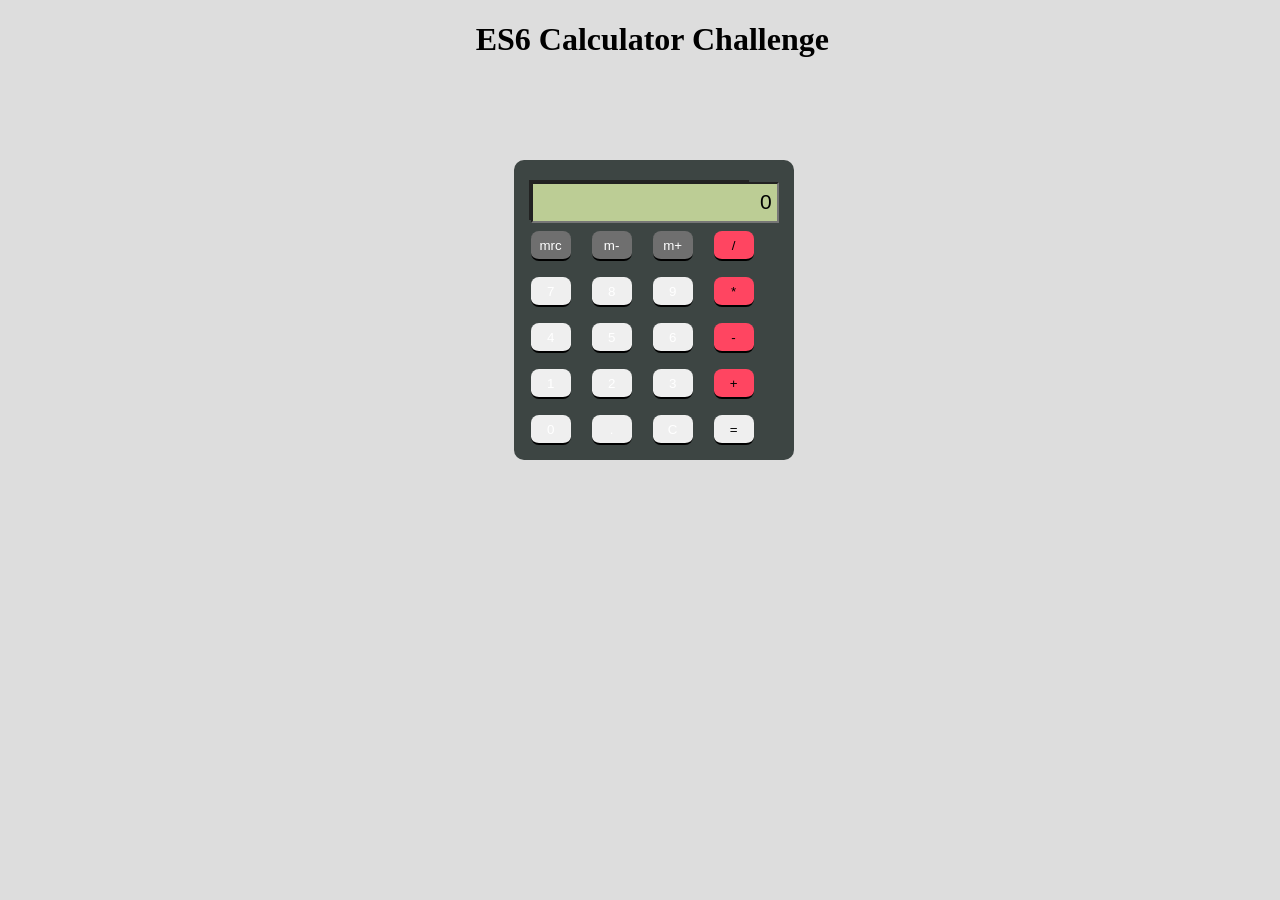
<file: exercise2/index.html>
<!DOCTYPE html>
<html>
	<head>
		<title>Calculator Project</title>
		 <link rel="stylesheet" type="text/css" href="calc.css">
		 <script src="https://google.github.io/traceur-compiler/bin/traceur.js"></script>
    	 <script src="https://google.github.io/traceur-compiler/src/bootstrap.js"></script>
    	  <script src="./calc.js"></script>
	</head>
	<body>
	  <header>
	  	<h1 class="heading">ES6 Calculator Challenge</h1>
	  </header>
	  <main>  
		<div class="box">
			<div class="display"><input type="text" class="padding" readonly size="18" id="display" value="0"></div>
			<div class="keys">
			    <p><input type="button" class="button gray" value="mrc" onclick='c("Created....................")'>
			    <input type="button" class="button gray" value="m-" onclick=''>
			    <input type="button" class="button gray" value="m+" onclick=''>
			    <input type="button" class="button pink" value="/" onclick="calculator.calc('/')"></p>
			    <p><input type="button" class="button black" value="7" onclick="calculator.calc(7)">
			    <input type="button" class="button black" value="8" onclick="calculator.calc(8)">
			    <input type="button" class="button black" value="9" onclick="calculator.calc(9)">
			    <input type="button" class="button pink" value="*" onclick="calculator.calc('*')"></p>
			    <p><input type="button" class="button black" value="4" onclick="calculator.calc(4)">
			    <input type="button" class="button black" value="5" onclick="calculator.calc(5)">
			    <input type="button" class="button black" value="6" onclick="calculator.calc(6)">
			    <input type="button" class="button pink" value="-" onclick="calculator.calc('-')"></p>
			    <p><input type="button" class="button black" value="1" onclick="calculator.calc(1)">
			    <input type="button" class="button black" value="2" onclick="calculator.calc(2)">
			    <input type="button" class="button black" value="3" onclick="calculator.calc(3)">
			    <input type="button" class="button pink" value="+" onclick="calculator.calc('+')"></p>
			    <p><input type="button" class="button black" value="0" onclick="calculator.calc(0)">
			    <input type="button" class="button black" value="." onclick="calculator.calc('.')">
			    <input type="button" class="button black" value="C" onclick=''>
			    <input type="button" class="button orange" value="=" onclick="calculator.calc('=')"></p>
			</div>
		</div>
	  </main>	
	</body>
</html>
</file>
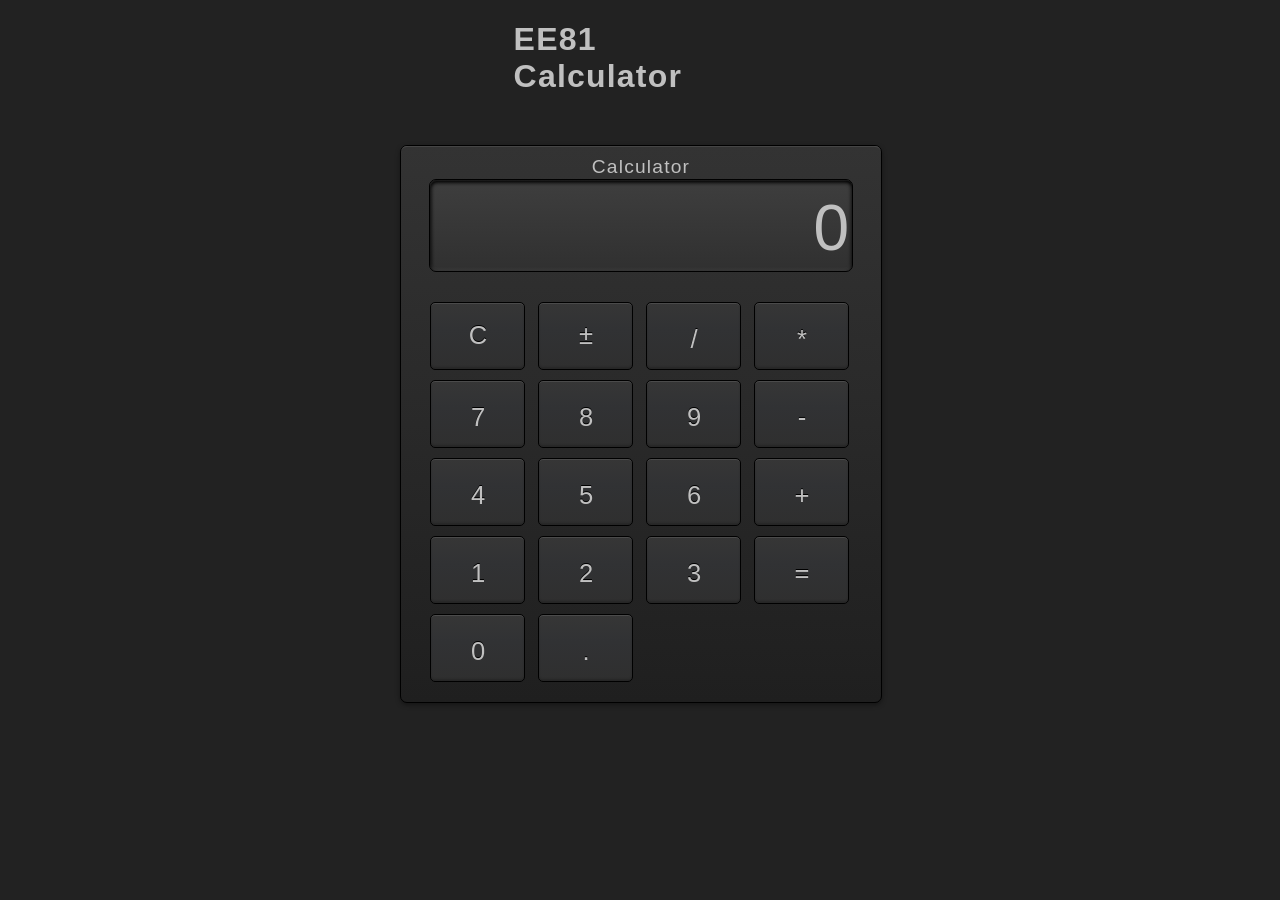
<file: exercise3/index.html>
<!DOCTYPE html>
<html>
	<head>
		<title>Calculator Project</title>
		 <link rel="stylesheet" type="text/css" href="calc.css">
		 <script src="https://google.github.io/traceur-compiler/bin/traceur.js"></script>
    	 <script src="https://google.github.io/traceur-compiler/src/bootstrap.js"></script>
    	  <script type="module">
			 import {Calculator} from './calc.js';
			 window.calculator = new Calculator();
		 </script>	
	</head>
	<body>
	  <header>
	  	<h1 class="heading">EE81 Calculator</h1>
	  </header>
	  <main>  

	  	<!-- NEW CALC START -->

		<div class="wrap">
		    <div class="cal">
		        <span class="title">Calculator</span>
		        <div class="screen"><input type="text" class="padding screen" readonly id="d" value="0"></div>
		        <ul class="buttons">
		            <li><a class="clear" href="c">C</a></li>
		            <li><a class="val" href="-">&plusmn;</a></li>
		            <li><input type="button" class="val" value="/" onclick=''></li>
		            <li><input type="button" class="val" value="*" onclick=''></li>
		            <li><input type="button" class="val" value="7" onclick=''></li>
		            <li><input type="button" class="val" value="8" onclick=''></li>
		            <li><input type="button" class="val" value="9" onclick=''></li>
		            <li><input type="button" class="val" value="-" onclick=''></li>
		            <li><input type="button" class="val" value="4" onclick=''></li>
		            <li><input type="button" class="val" value="5" onclick=''></li>
		            <li><input type="button" class="val" value="6" onclick=''></li>
		            <li><input type="button" class="val" value="+" onclick=''></li>
		            <li><input type="button" class="val" value="1" onclick=''></li>
		            <li><input type="button" class="val" value="2" onclick=''></li>
		            <li><input type="button" class="val" value="3" onclick=''></li>
		            <li><input type="button" class="val" value="=" onclick=''></li>
		            <li><input type="button" class="val" value="0" onclick=''></li>
		            <li><input type="button" class="val" value="." onclick=''></li>
		        </ul>
		    </div>
		    
		    <div class="history">
		        <span class="clear_his">Clear</span>
		        <ul class="list"></ul>
		    </div>
		</div>
	  </main>	
	</body>
</html>
</file>
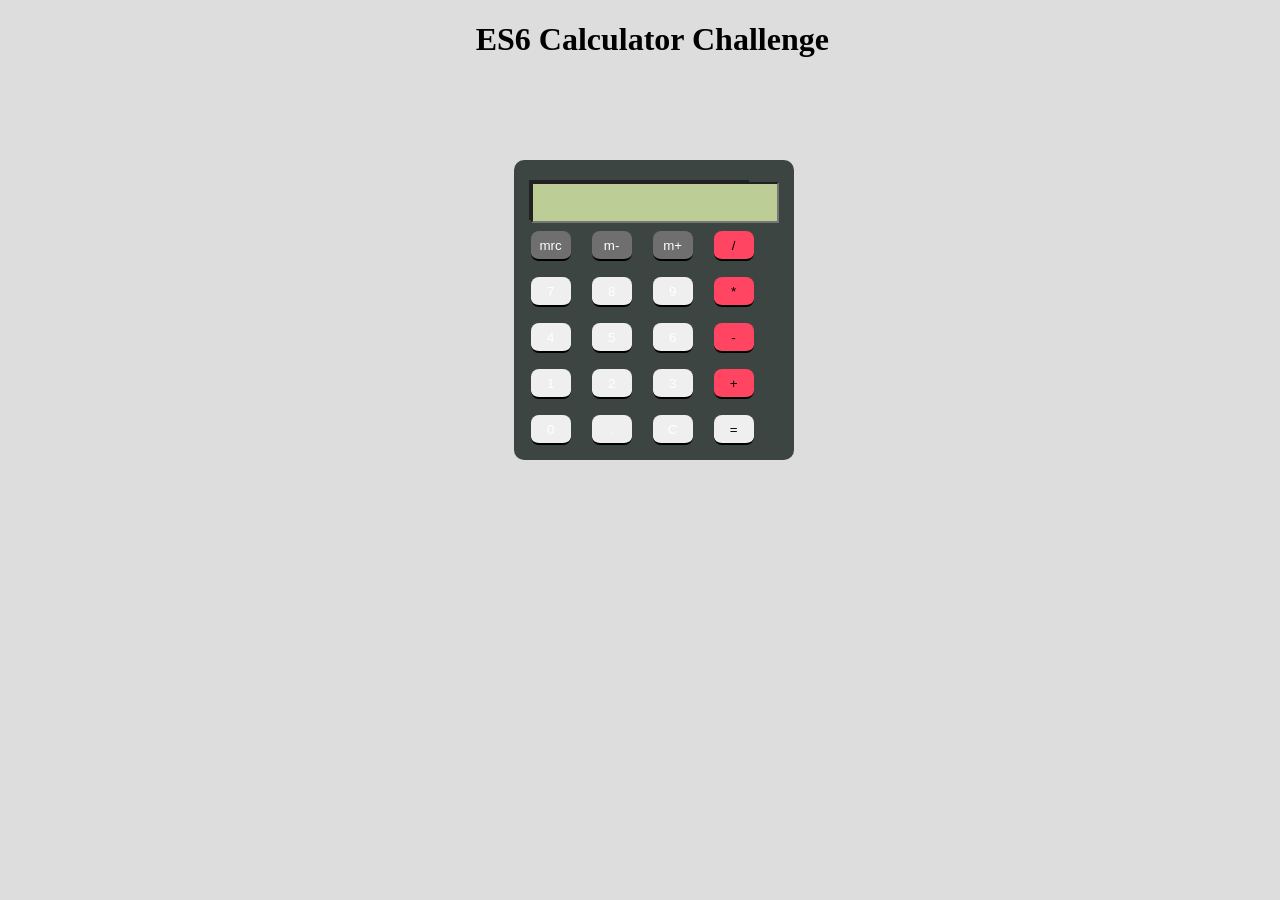
<file: exercise4/index.html>
<!DOCTYPE html>
<html>
	<head>
		<title>Calculator Project</title>
		 <link rel="stylesheet" type="text/css" href="calc.css">
		 <script src="https://google.github.io/traceur-compiler/bin/traceur.js"></script>
    	 <script src="https://google.github.io/traceur-compiler/src/bootstrap.js"></script>
    	 <!-- TODO: 1] Import the calculator object as "calculator" and store it to the window object so you can reference it later. -->
    	 <script type="module">
			 
		 </script>	
	</head>
	<body>
	  <header>
	  	<h1 class="heading">ES6 Calculator Challenge</h1>
	  </header>
	  <main>  
	  	<!-- 2.] CALL THE COMPUTER, CLEAR FUNCTIONS RESPECTIVELY, REMEMBER THAT THE OBJECT SHOULD BE STORED TO THE WINDOW TO AVOID SCOPE ISSUES. -->
		<div class="box">
			<div class="display"><input type="text" class="padding" readonly size="18" id="display" value=""></div>
			<div class="keys">
			    <p><input type="button" class="button gray" value="mrc" onclick='c("Created....................")'>
			    <input type="button" class="button gray" value="m-">
			    <input type="button" class="button gray" value="m+">
			    <input type="button" class="button pink" value="/"></p>
			    <p><input type="button" class="button black" value="7" onclick="" >
			    <input type="button" class="button black" value="8">
			    <input type="button" class="button black" value="9">
			    <input type="button" class="button pink" value="*"></p>
			    <p><input type="button" class="button black" value="4">
			    <input type="button" class="button black" value="5">
			    <input type="button" class="button black" value="6">
			    <input type="button" class="button pink" value="-"></p>
			    <p><input type="button" class="button black" value="1" onclick="calculator.calc(1)" >
			    <input type="button" class="button black" value="2">
			    <input type="button" class="button black" value="3">
			    <input type="button" class="button pink" value="+"></p>
			    <p><input type="button" class="button black" value="0">
			    <input type="button" class="button black" value=".">
			    <input type="button" class="button black" value="C">
			    <input type="button" class="button orange" value="="></p>
			</div>
		</div>
	  </main>	
	</body>
</html>
</file>
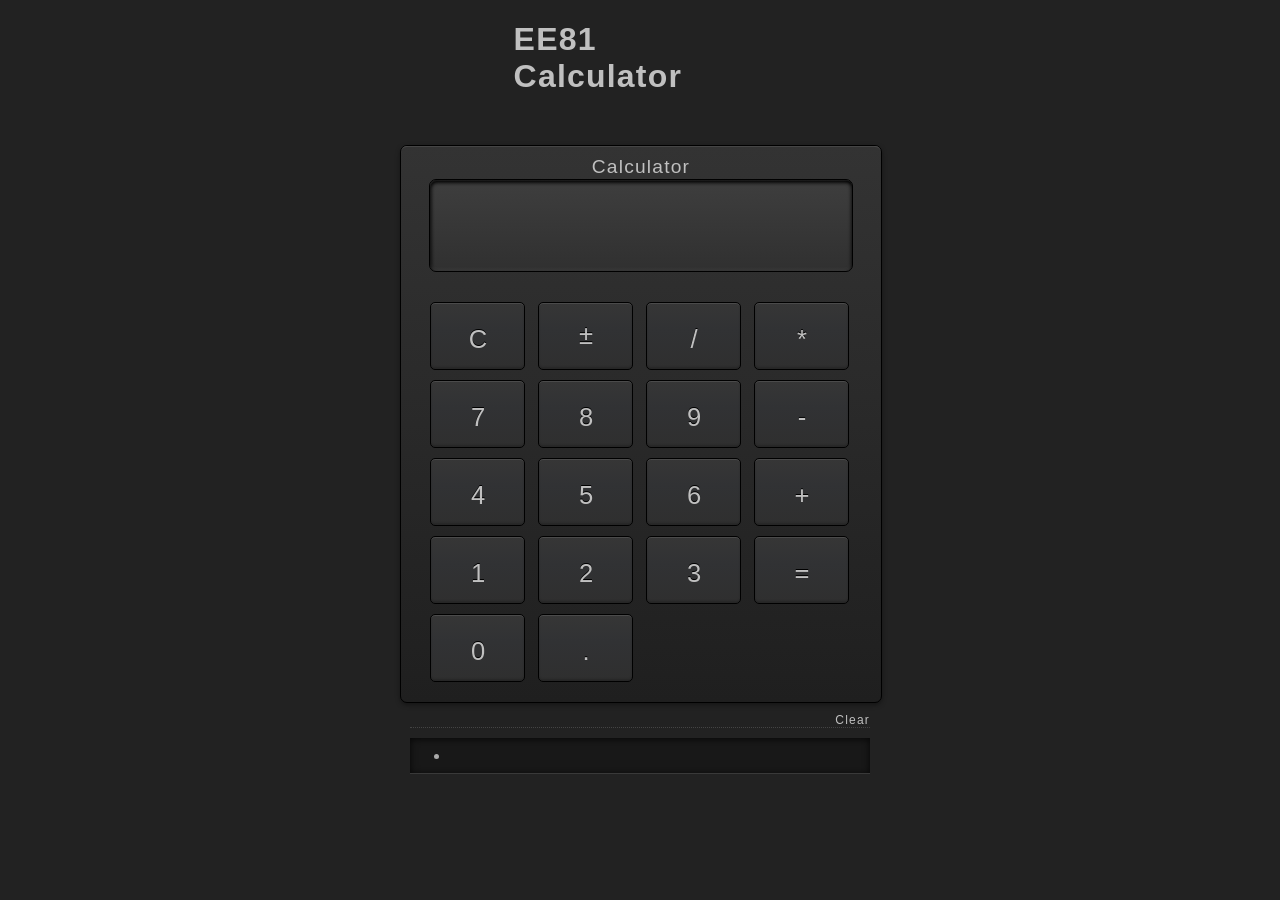
<file: solution3/index.html>
<!DOCTYPE html>
<html>
	<head>
		<title>Calculator Project</title>
		 <link rel="stylesheet" type="text/css" href="calc.css">
		 <script src="https://google.github.io/traceur-compiler/bin/traceur.js"></script>
		 <script src="https://google.github.io/traceur-compiler/bin/BrowserSystem.js"></script>
    	 <script src="https://google.github.io/traceur-compiler/src/bootstrap.js"></script>
  	 	<!-- TODO: 1] CRreate a history function and append the calculations to the list ul html. -->
    	 <script type="module">
			 import {Calculator} from './calc.js';
			 window.calculator = new Calculator();
		 </script>		 
	</head>
	<body>
	  <header>
	  	<h1 class="heading">EE81 Calculator</h1>
	  </header>
	  <main>  

	  	<!-- NEW CALC START -->

		<div class="wrap">
		    <div class="cal">
		        <span class="title">Calculator</span>
		        <div class="screen"><input type="text" class="padding screen" readonly id="display" value=""></div>
		        <ul class="buttons">
		            <li><input type="button" class="val" value="C" onclick='window.calculator.clear()'></li>
		            <li><a class="val" href="-">&plusmn;</a></li>
		            <li><input type="button" class="val" value="/" onclick='window.calculator.compute("/")'></li>
		            <li><input type="button" class="val" value="*" onclick='window.calculator.compute("*")'></li>
		            <li><input type="button" class="val" value="7" onclick='window.calculator.compute("7")'></li>
		            <li><input type="button" class="val" value="8" onclick='window.calculator.compute("8")'></li>
		            <li><input type="button" class="val" value="9" onclick='window.calculator.compute("9")'></li>
		            <li><input type="button" class="val" value="-" onclick='window.calculator.compute("-")'></li>
		            <li><input type="button" class="val" value="4" onclick='window.calculator.compute("4")'></li>
		            <li><input type="button" class="val" value="5" onclick='window.calculator.compute("5")'></li>
		            <li><input type="button" class="val" value="6" onclick='window.calculator.compute("6")'></li>
		            <li><input type="button" class="val" value="+" onclick='window.calculator.compute("+")'></li>
		            <li><input type="button" class="val" value="1" onclick='window.calculator.compute("1")'></li>
		            <li><input type="button" class="val" value="2" onclick='window.calculator.compute("2")'></li>
		            <li><input type="button" class="val" value="3" onclick='window.calculator.compute("3")'></li>
		            <li><input type="button" class="val" value="=" onclick='window.calculator.compute("=")'></li>
		            <li><input type="button" class="val" value="0" onclick='window.calculator.compute("0")'></li>
		            <li><input type="button" class="val" value="." onclick='window.calculator.compute(".")'></li>
		        </ul>
		    </div>
		    
		    <div id="history" class="history">
		        <span class="clear_his">Clear</span>
		        <ul  id="list" class="list">
		        	<li id="one"class="one"></li>
		        </ul>
		    </div>
		</div>

	  </main>	
	</body>
</html>
</file>
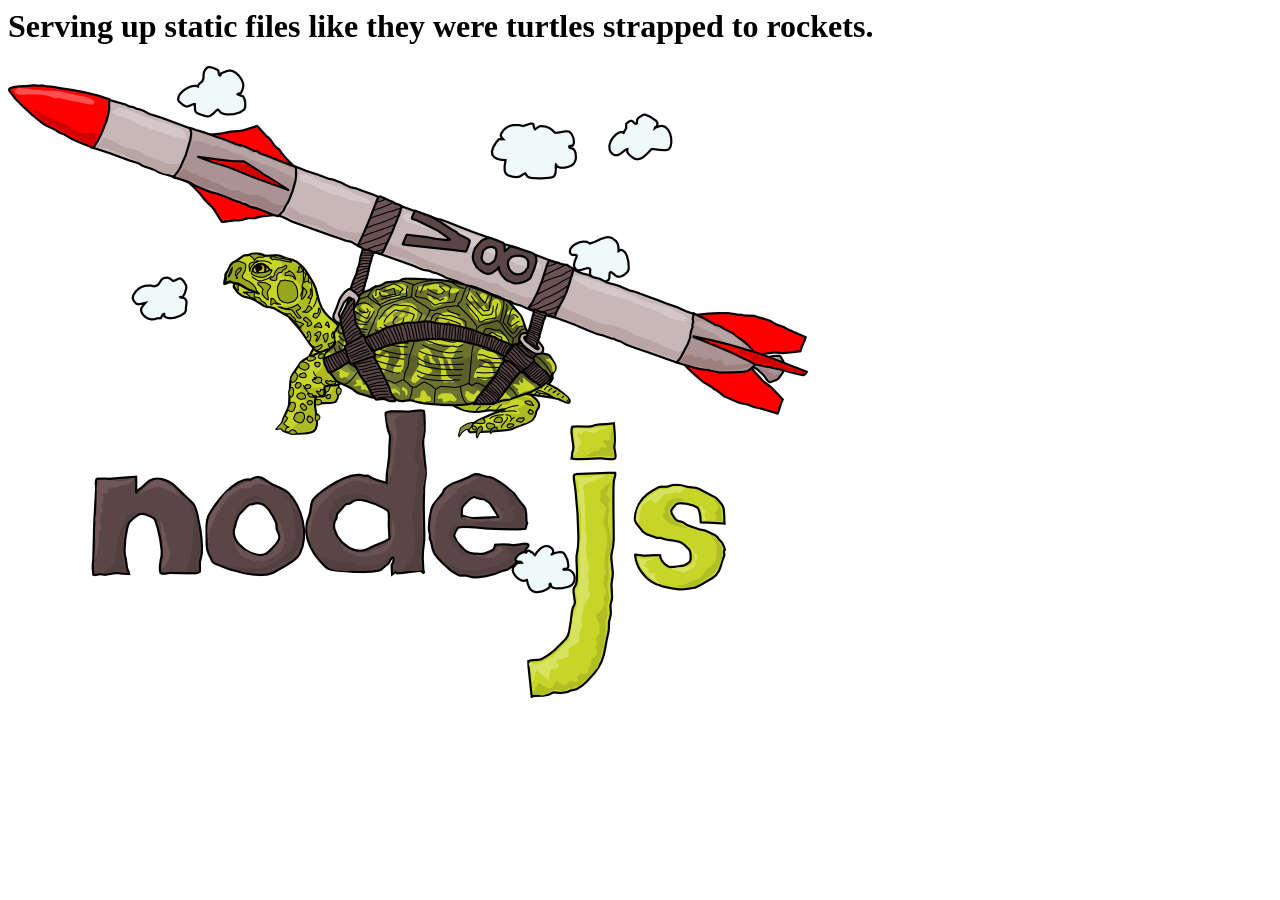
<file: solution3/node_modules/http-server/public/index.html>
<html>
  <head>
    <title>node.js http server</title>
  </head>
  <body>

    <h1>Serving up static files like they were turtles strapped to rockets.</h1>

    <img src="./img/turtle.png"/>
  </body>
</html>
</file>
<file: exercise2/calc.css>
body
{
background-color:#DDD;
} 
.box
{
background-color:#3d4543;
height:300px;
width:280px;
border-radius:10px;
position:relative;
top:80px;
left:40%;
} 

.heading{
	margin-left: 37%;
}

.padding {
	padding-right: 5px;
}

.display
{
background-color:#222;
width:220px;
position:relative;
left:15px;
top:20px;
height:40px;
}
.display input
{
position:relative;
left:2px;
top:2px;
height:35px;
color:black;
background-color:#bccd95;
font-size:21px;
text-align:right;
} 

.keys
{
position:relative;
top:15px;
}
.button
{
width:40px;
height:30px;
border:none;
border-radius:8px;
margin-left:17px;
cursor:pointer;
border-top:2px solid transparent;
}
.button.gray
{
color:white;
background-color:#6f6f6f;
border-bottom:black 2px solid;
border-top:2px #6f6f6f solid;
}
.button.pink
{
color:black;
background-color:#ff4561;
border-bottom:black 2px solid;
}
.button.black
{
color:white;
background-color:303030;
border-bottom:black 2px solid;
border-top:2px 303030 solid;
}
.button.orange
{
color:black;
background-color:FF9933;
border-bottom:black 2px solid;
border-top:2px FF9933 solid;
}
.gray:active
{
border-top:black 2px solid;
border-bottom:2px #6f6f6f solid;
}
.pink:active
{
border-top:black 2px solid;
border-bottom:#ff4561 2px solid;
}
.black:active
{
border-top:black 2px solid;
border-bottom:#303030 2px solid;
}
.orange:active
{
border-top:black 2px solid;
border-bottom:FF9933 2px solid;
}
p
{
line-height:10px;
}
</file>
<file: exercise3/calc.css>
body{
    color:#c0c0c0;
    font-family: 'Open Sans', 'Helvetica Neue', Arial, sans-serif;
    font-weight: 300;
    font-size:100%;
    letter-spacing: 1.2px;
    background: #222
}
.wrap {
    width:480px;
    margin:50px auto;
}

.heading {
    margin-left: 40%;
    margin-right: 40%;
}

.buttons input {
    display: block;
    width: 95px;
    height: 68px;
    padding: 18px 0 12px;
    color: #c0c0c0;
    font-family: "Myriad Pro", Arial, sans-serif;
    font-size: 1.6em;
    font-weight: 500;
    letter-spacing: -2px;
    background-color: #2f2f2f;
    border: #000 1px solid;
    border-radius: 5px;
    -webkit-border-radius: 5px;
    -moz-border-radius: 5px;
    text-align: center;
    text-decoration: none;
    text-shadow: #000 0px -1px 0px;
    box-shadow: inset rgba(255,255,255,0.1) 0px 1px 0px, inset rgba(0,0,0,0.2) 0px -2px 2px;
    -webkit-box-shadow: inset rgba(255,255,255,0.1) 0px 1px 0px, inset rgba(0,0,0,0.2) 0px -2px 2px;
    -moz-box-shadow: inset rgba(255,255,255,0.1) 0px 1px 0px, inset rgba(0,0,0,0.2) 0px -2px 2px;
    background-image: -moz-linear-gradient(top, #363636 0%, #313234 40%, #2f2f2f 100%);
    background-image: -webkit-linear-gradient(top, #363636 0%, #313234 40%, #2f2f2f 100%);
    background-image: linear-gradient(top, #363636 0%, #313234 40%, #2f2f2f 100%);
    -moz-box-sizing: border-box;
    -webkit-box-sizing: border-box;
    box-sizing: border-box;
    cursor: pointer;
}

.cal {
    width:480px;
    height:auto;
    padding:10px 0;
    margin: auto;
    background:#232323;
    border:#000 1px solid;
    border-radius:7px;
    -webkit-border-radius:7px;
    -moz-border-radius:7px;
    box-shadow:rgba(0,0,0,0.4) 0px 2px 5px, inset rgba(255,255,255,0.9) 0px 1px 1px -1px;
    -webkit-box-shadow:rgba(0,0,0,0.4) 0px 2px 5px, inset rgba(255,255,255,0.9) 0px 1px 1px -1px;
    -moz-box-shadow:rgba(0,0,0,0.4) 0px 2px 5px, inset rgba(255,255,255,0.9) 0px 1px 1px -1px;
    background-image:-moz-linear-gradient(top, #333333, #1f1f1f);
        background-image:-webkit-linear-gradient(top, #333333, #1f1f1f);
            background-image:linear-gradient(top, #333333, #1f1f1f);
    overflow: hidden;
    text-align: center;
}
.screen{
    width:424px;
    height:93px;
    margin: 1px auto 30px;
    /*padding:15px 20px;*/
    color:#c0c0c0;
    text-align: right;
    font-size: 2em;
    letter-spacing: 3px;
    overflow:hidden;
    border:#000 1px solid;
    border-radius:7px;
    -webkit-border-radius:7px;
    -moz-border-radius:7px;
    box-shadow:inset rgba(0,0,0,1) 0px 1px 4px, inset rgba(225,225,225,0.3) 0px -2px 4px -2px;
    -webkit-box-shadow:inset rgba(0,0,0,1) 0px 1px 4px, inset rgba(225,225,225,0.3) 0px -2px 4px -2px;
    -moz-box-shadow:inset rgba(0,0,0,1) 0px 1px 4px, inset rgba(225,225,225,0.3) 0px -2px 4px -2px;
    background-image: -moz-linear-gradient(top, #3e3e3e 0%, #303030 100%);
        background-image: -webkit-linear-gradient(top, #3e3e3e 0%, #303030 100%);
            background-image: linear-gradient(top, #3e3e3e 0%, #303030 100%);
    -moz-box-sizing:border-box;
    -webkit-box-sizing:border-box;
    box-sizing:border-box;
}
.title{
    font-size: 1.2em;
}
.buttons{
    padding:0;
    width:423px;
    margin:auto;
    overflow: hidden;
    list-style: none;
}
.buttons li{
    display:inline;
    float:left;
    padding:0px;
    margin-right:13px;
    margin-bottom:10px;
}
/* remove margin-right on every fourth button */
.buttons li:nth-child(4n){
    margin-right:0;
}
.buttons a{
    display:block;
    width:95px;
    height:68px;
    padding:18px 0 12px;
    color:#c0c0c0;
    font-family: "Myriad Pro", Arial, sans-serif;
    font-size:1.6em;
    font-weight: 500;
    letter-spacing: -2px;
    background-color:#2f2f2f;
    border: #000 1px solid;
    border-radius:5px;
    -webkit-border-radius:5px;
    -moz-border-radius:5px;
    text-align: center;
    text-decoration: none;
    text-shadow:#000 0px -1px 0px;
    box-shadow: inset rgba(255,255,255,0.1) 0px 1px 0px, inset rgba(0,0,0,0.2) 0px -2px 2px;
    -webkit-box-shadow: inset rgba(255,255,255,0.1) 0px 1px 0px, inset rgba(0,0,0,0.2) 0px -2px 2px;
    -moz-box-shadow: inset rgba(255,255,255,0.1) 0px 1px 0px, inset rgba(0,0,0,0.2) 0px -2px 2px;
    background-image:-moz-linear-gradient(top, #363636 0%, #313234 40%, #2f2f2f 100%);
        background-image:-webkit-linear-gradient(top, #363636 0%, #313234 40%, #2f2f2f 100%);
            background-image:linear-gradient(top, #363636 0%, #313234 40%, #2f2f2f 100%);
    -moz-box-sizing:border-box;
    -webkit-box-sizing:border-box;
    box-sizing:border-box;
    cursor: pointer;
}
.buttons a:hover {opacity:0.8}
.buttons a:active{
    box-shadow: inset rgba(0,0,0,0.5) 0px 2px 8px;
    background-image:-moz-linear-gradient(top, #2f2f2f 0%, #363636 100%);
        background-image:-webkit-linear-gradient(top, #2f2f2f 0%, #363636 100%);
            background-image:linear-gradient(top, #2f2f2f 0%, #363636 100%);
}
/* tall = button */
.tall{height:151px !important;}
/* Wide 0 */
.wide{width:205px !important;}
/* shift last row up, because the tall button pushes it down */
.shift{margin-top:-78px;}



.h1{
    text-align: center;
    color:#fff;
    font-weight: 400;
    font-size: 4em;
    line-height: 0;
    margin-top:80px;
    margin-bottom:-60px;
    text-shadow:#000 0px -1px 0px;
}
p{
    color:#fff;
    text-shadow: #999 0px -1px 0px;
    font-size:1.2em;
    line-height: 2em;
}
a{
    color:#953b3b;
}

input[type="text"]
{
    background: transparent;
    border: none;
}

.head {
	margin-left: 37%;
} 

.history{display:none}
.clear_his {
    display: block;
    margin: 10px;
    font-size: 12px;
    text-align: right;
    cursor: pointer;
}

.history ul {
    margin: 10px;
    
    background: #202020;
    background-color: rgba(0, 0, 0, 0.3);
    -webkit-box-shadow: rgba(255, 255, 255, 0.1) 0 1px 0, rgba(0, 0, 0, 0.8) 0 1px 7px 0px inset;
       -moz-box-shadow: rgba(255, 255, 255, 0.1) 0 1px 0, rgba(0, 0, 0, 0.8) 0 1px 7px 0px inset;
         -o-box-shadow: rgba(255, 255, 255, 0.1) 0 1px 0, rgba(0, 0, 0, 0.8) 0 1px 7px 0px inset;
            box-shadow: rgba(255, 255, 255, 0.1) 0 1px 0, rgba(0, 0, 0, 0.8) 0 1px 7px 0px inset;
}
.history li {
    padding: 8.5px;
    color: #aaa;
    border-top:1px solid #222;
    border-bottom:1px solid #000;
}
.history li:first-child {border-top: 0 none}
.history li:last-child {border-bottom: 0 none}

.history span {border-bottom: 1px dotted #444}
</file>
<file: exercise4/calc.css>
body
{
background-color:#DDD;
} 
.box
{
background-color:#3d4543;
height:300px;
width:280px;
border-radius:10px;
position:relative;
top:80px;
left:40%;
} 

.heading{
	margin-left: 37%;
}

.padding {
	padding-right: 5px;
}

.display
{
background-color:#222;
width:220px;
position:relative;
left:15px;
top:20px;
height:40px;
}
.display input
{
position:relative;
left:2px;
top:2px;
height:35px;
color:black;
background-color:#bccd95;
font-size:21px;
text-align:right;
} 

.keys
{
position:relative;
top:15px;
}
.button
{
width:40px;
height:30px;
border:none;
border-radius:8px;
margin-left:17px;
cursor:pointer;
border-top:2px solid transparent;
}
.button.gray
{
color:white;
background-color:#6f6f6f;
border-bottom:black 2px solid;
border-top:2px #6f6f6f solid;
}
.button.pink
{
color:black;
background-color:#ff4561;
border-bottom:black 2px solid;
}
.button.black
{
color:white;
background-color:303030;
border-bottom:black 2px solid;
border-top:2px 303030 solid;
}
.button.orange
{
color:black;
background-color:FF9933;
border-bottom:black 2px solid;
border-top:2px FF9933 solid;
}
.gray:active
{
border-top:black 2px solid;
border-bottom:2px #6f6f6f solid;
}
.pink:active
{
border-top:black 2px solid;
border-bottom:#ff4561 2px solid;
}
.black:active
{
border-top:black 2px solid;
border-bottom:#303030 2px solid;
}
.orange:active
{
border-top:black 2px solid;
border-bottom:FF9933 2px solid;
}
p
{
line-height:10px;
}
</file>
<file: solution3/calc.css>
body{
    color:#c0c0c0;
    font-family: 'Open Sans', 'Helvetica Neue', Arial, sans-serif;
    font-weight: 300;
    font-size:100%;
    letter-spacing: 1.2px;
    background: #222
}
.wrap {
    width:480px;
    margin:50px auto;
}

.heading {
    margin-left: 40%;
    margin-right: 40%;
}

.buttons input {
    display: block;
    width: 95px;
    height: 68px;
    padding: 18px 0 12px;
    color: #c0c0c0;
    font-family: "Myriad Pro", Arial, sans-serif;
    font-size: 1.6em;
    font-weight: 500;
    letter-spacing: -2px;
    background-color: #2f2f2f;
    border: #000 1px solid;
    border-radius: 5px;
    -webkit-border-radius: 5px;
    -moz-border-radius: 5px;
    text-align: center;
    text-decoration: none;
    text-shadow: #000 0px -1px 0px;
    box-shadow: inset rgba(255,255,255,0.1) 0px 1px 0px, inset rgba(0,0,0,0.2) 0px -2px 2px;
    -webkit-box-shadow: inset rgba(255,255,255,0.1) 0px 1px 0px, inset rgba(0,0,0,0.2) 0px -2px 2px;
    -moz-box-shadow: inset rgba(255,255,255,0.1) 0px 1px 0px, inset rgba(0,0,0,0.2) 0px -2px 2px;
    background-image: -moz-linear-gradient(top, #363636 0%, #313234 40%, #2f2f2f 100%);
    background-image: -webkit-linear-gradient(top, #363636 0%, #313234 40%, #2f2f2f 100%);
    background-image: linear-gradient(top, #363636 0%, #313234 40%, #2f2f2f 100%);
    -moz-box-sizing: border-box;
    -webkit-box-sizing: border-box;
    box-sizing: border-box;
    cursor: pointer;
}

.cal {
    width:480px;
    height:auto;
    padding:10px 0;
    margin: auto;
    background:#232323;
    border:#000 1px solid;
    border-radius:7px;
    -webkit-border-radius:7px;
    -moz-border-radius:7px;
    box-shadow:rgba(0,0,0,0.4) 0px 2px 5px, inset rgba(255,255,255,0.9) 0px 1px 1px -1px;
    -webkit-box-shadow:rgba(0,0,0,0.4) 0px 2px 5px, inset rgba(255,255,255,0.9) 0px 1px 1px -1px;
    -moz-box-shadow:rgba(0,0,0,0.4) 0px 2px 5px, inset rgba(255,255,255,0.9) 0px 1px 1px -1px;
    background-image:-moz-linear-gradient(top, #333333, #1f1f1f);
        background-image:-webkit-linear-gradient(top, #333333, #1f1f1f);
            background-image:linear-gradient(top, #333333, #1f1f1f);
    overflow: hidden;
    text-align: center;
}
.screen{
    width:424px;
    height:93px;
    margin: 1px auto 30px;
    /*padding:15px 20px;*/
    color:#c0c0c0;
    text-align: right;
    font-size: 2em;
    letter-spacing: 3px;
    overflow:hidden;
    border:#000 1px solid;
    border-radius:7px;
    -webkit-border-radius:7px;
    -moz-border-radius:7px;
    box-shadow:inset rgba(0,0,0,1) 0px 1px 4px, inset rgba(225,225,225,0.3) 0px -2px 4px -2px;
    -webkit-box-shadow:inset rgba(0,0,0,1) 0px 1px 4px, inset rgba(225,225,225,0.3) 0px -2px 4px -2px;
    -moz-box-shadow:inset rgba(0,0,0,1) 0px 1px 4px, inset rgba(225,225,225,0.3) 0px -2px 4px -2px;
    background-image: -moz-linear-gradient(top, #3e3e3e 0%, #303030 100%);
        background-image: -webkit-linear-gradient(top, #3e3e3e 0%, #303030 100%);
            background-image: linear-gradient(top, #3e3e3e 0%, #303030 100%);
    -moz-box-sizing:border-box;
    -webkit-box-sizing:border-box;
    box-sizing:border-box;
}
.title{
    font-size: 1.2em;
}
.buttons{
    padding:0;
    width:423px;
    margin:auto;
    overflow: hidden;
    list-style: none;
}
.buttons li{
    display:inline;
    float:left;
    padding:0px;
    margin-right:13px;
    margin-bottom:10px;
}
/* remove margin-right on every fourth button */
.buttons li:nth-child(4n){
    margin-right:0;
}
.buttons a{
    display:block;
    width:95px;
    height:68px;
    padding:18px 0 12px;
    color:#c0c0c0;
    font-family: "Myriad Pro", Arial, sans-serif;
    font-size:1.6em;
    font-weight: 500;
    letter-spacing: -2px;
    background-color:#2f2f2f;
    border: #000 1px solid;
    border-radius:5px;
    -webkit-border-radius:5px;
    -moz-border-radius:5px;
    text-align: center;
    text-decoration: none;
    text-shadow:#000 0px -1px 0px;
    box-shadow: inset rgba(255,255,255,0.1) 0px 1px 0px, inset rgba(0,0,0,0.2) 0px -2px 2px;
    -webkit-box-shadow: inset rgba(255,255,255,0.1) 0px 1px 0px, inset rgba(0,0,0,0.2) 0px -2px 2px;
    -moz-box-shadow: inset rgba(255,255,255,0.1) 0px 1px 0px, inset rgba(0,0,0,0.2) 0px -2px 2px;
    background-image:-moz-linear-gradient(top, #363636 0%, #313234 40%, #2f2f2f 100%);
        background-image:-webkit-linear-gradient(top, #363636 0%, #313234 40%, #2f2f2f 100%);
            background-image:linear-gradient(top, #363636 0%, #313234 40%, #2f2f2f 100%);
    -moz-box-sizing:border-box;
    -webkit-box-sizing:border-box;
    box-sizing:border-box;
    cursor: pointer;
}
.buttons a:hover {opacity:0.8}
.buttons a:active{
    box-shadow: inset rgba(0,0,0,0.5) 0px 2px 8px;
    background-image:-moz-linear-gradient(top, #2f2f2f 0%, #363636 100%);
        background-image:-webkit-linear-gradient(top, #2f2f2f 0%, #363636 100%);
            background-image:linear-gradient(top, #2f2f2f 0%, #363636 100%);
}
/* tall = button */
.tall{height:151px !important;}
/* Wide 0 */
.wide{width:205px !important;}
/* shift last row up, because the tall button pushes it down */
.shift{margin-top:-78px;}



.h1{
    text-align: center;
    color:#fff;
    font-weight: 400;
    font-size: 4em;
    line-height: 0;
    margin-top:80px;
    margin-bottom:-60px;
    text-shadow:#000 0px -1px 0px;
}
p{
    color:#fff;
    text-shadow: #999 0px -1px 0px;
    font-size:1.2em;
    line-height: 2em;
}
a{
    color:#953b3b;
}

input[type="text"]
{
    background: transparent;
    border: none;
}

.head {
	margin-left: 37%;
} 

.history{display:inline}

.clear_his {
    display: block;
    margin: 10px;
    font-size: 12px;
    text-align: right;
    cursor: pointer;
}

.history ul {
    margin: 10px;
    
    background: #202020;
    background-color: rgba(0, 0, 0, 0.3);
    -webkit-box-shadow: rgba(255, 255, 255, 0.1) 0 1px 0, rgba(0, 0, 0, 0.8) 0 1px 7px 0px inset;
       -moz-box-shadow: rgba(255, 255, 255, 0.1) 0 1px 0, rgba(0, 0, 0, 0.8) 0 1px 7px 0px inset;
         -o-box-shadow: rgba(255, 255, 255, 0.1) 0 1px 0, rgba(0, 0, 0, 0.8) 0 1px 7px 0px inset;
            box-shadow: rgba(255, 255, 255, 0.1) 0 1px 0, rgba(0, 0, 0, 0.8) 0 1px 7px 0px inset;
}
.history li {
    padding: 8.5px;
    color: #aaa;
    border-top:1px solid #222;
    border-bottom:1px solid #000;
}
.history li:first-child {border-top: 0 none}
.history li:last-child {border-bottom: 0 none}

.history span {border-bottom: 1px dotted #444}
</file>
